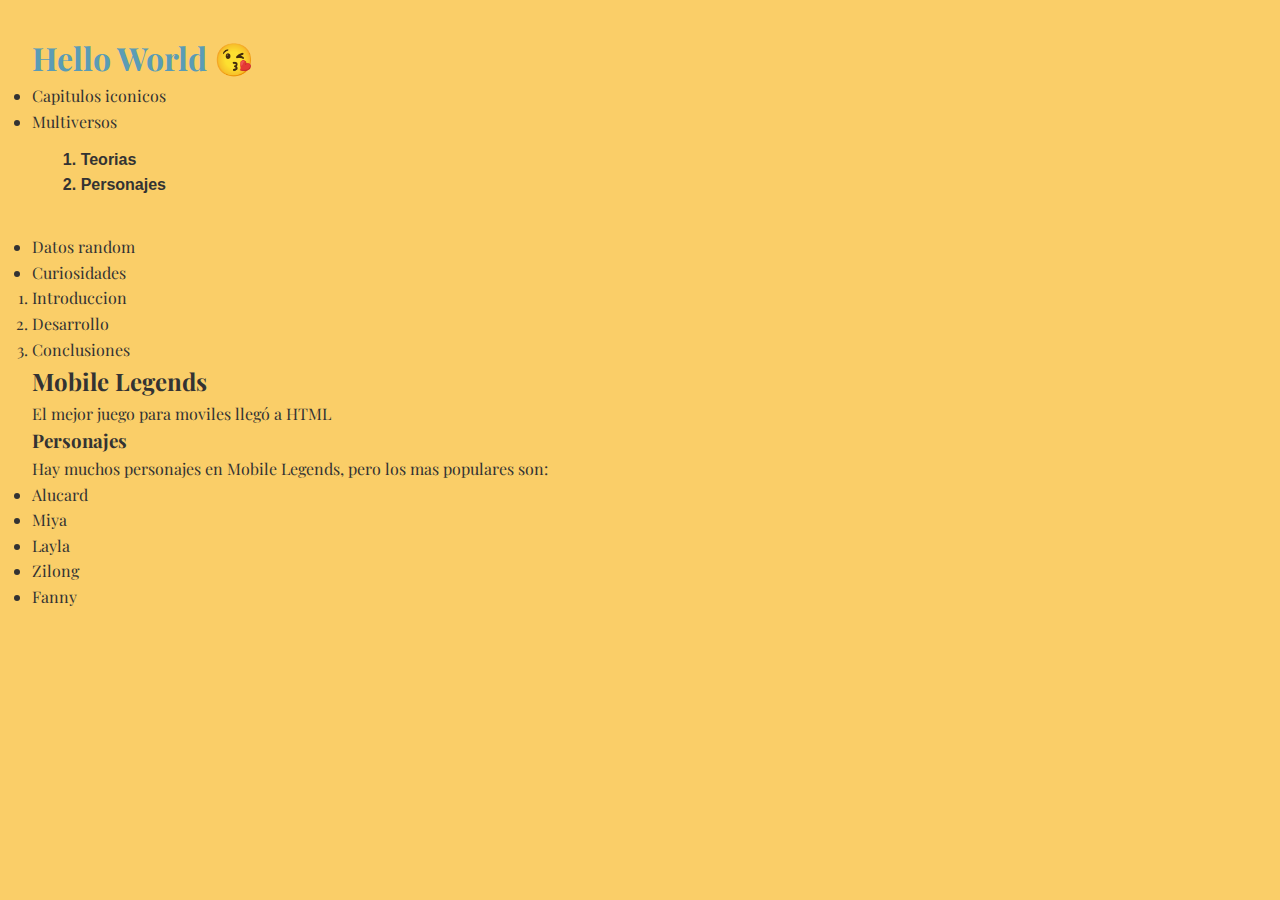
<file: html_css/exercises/task_12122025/index.html>
<!DOCTYPE html> <!-- tipo de documento -->
<html lang="es"> <!--idioma del documento, lang es un atributo y "en" es su valor-->

<head> <!-- encabezado del documento, se utiliza para metadatos, enlaces a estilos, scripts, titulo y SEO -->
    <meta charset="UTF-8">
    <!-- conjunto de caracteres, UTF-8 es el valor mas comun y hace que se muestren correctamente los caracteres especiales, el árabe usa valor UTF-16 para sus caracteres -->
    <meta name="viewport" content="width=device-width, initial-scale=1.0">
    <!-- para que sea responsivo pero no es la unica forma -->
    <link rel="preconnect" href="https://fonts.googleapis.com">
    <link rel="preconnect" href="https://fonts.gstatic.com" crossorigin>
    <link href="https://fonts.googleapis.com/css2?family=Playfair+Display:ital,wght@0,400..900;1,400..900&display=swap"
        rel="stylesheet">
    <link rel="stylesheet" href="styles.css">
    <!-- enlace a una hoja de estilos externa, rel es el tipo de enlace y href es la ruta del archivo -->
    <title>Mi ultima chamba</title> <!-- titulo del documento, aparece en la pestaña del navegador -->
</head>

<body> <!-- cuerpo del documento -->
    <!-- headers del 1 al 6, siendo h1 el mas importante y h6 el menos importante -->
    <h1 id="principal-title">Hello World 😘</h1> <!-- encabezado de nivel 1 -->
    <ul> <!-- lista desordenada -->
        <li>Capitulos iconicos</li>
        <li>Multiversos</li>
        <ol class="ordered-lists"> <!-- lista ordenada -->
            <li>Teorias</li>
            <li>Personajes</li>
        </ol>
        <li>Datos random</li>
        <li>Curiosidades</li>
    </ul>

    <ol>
        <li>Introduccion</li>
        <li>Desarrollo</li>
        <li>Conclusiones</li>
    </ol>

    <h2> Mobile Legends </h2>
    <span>El mejor juego para moviles llegó a HTML</span>
    <!-- span es un contenedor en linea, se usa para aplicar estilos o scripts a una parte del texto -->
    <h3> Personajes </h3>
    <p>Hay muchos personajes en Mobile Legends, pero los mas populares son:
    <ul>
        <li>Alucard</li>
        <li>Miya</li>
        <li>Layla</li>
        <li>Zilong</li>
        <li>Fanny</li>
    </ul>
    </p> <!-- parrafo es un contenedor de texto -->
</body>

</html>

<!-- HTML SEMANTICO: es el uso adecuado de las etiquetas HTML para mejorar la accesibilidad y el SEO del sitio web. -->
</file>
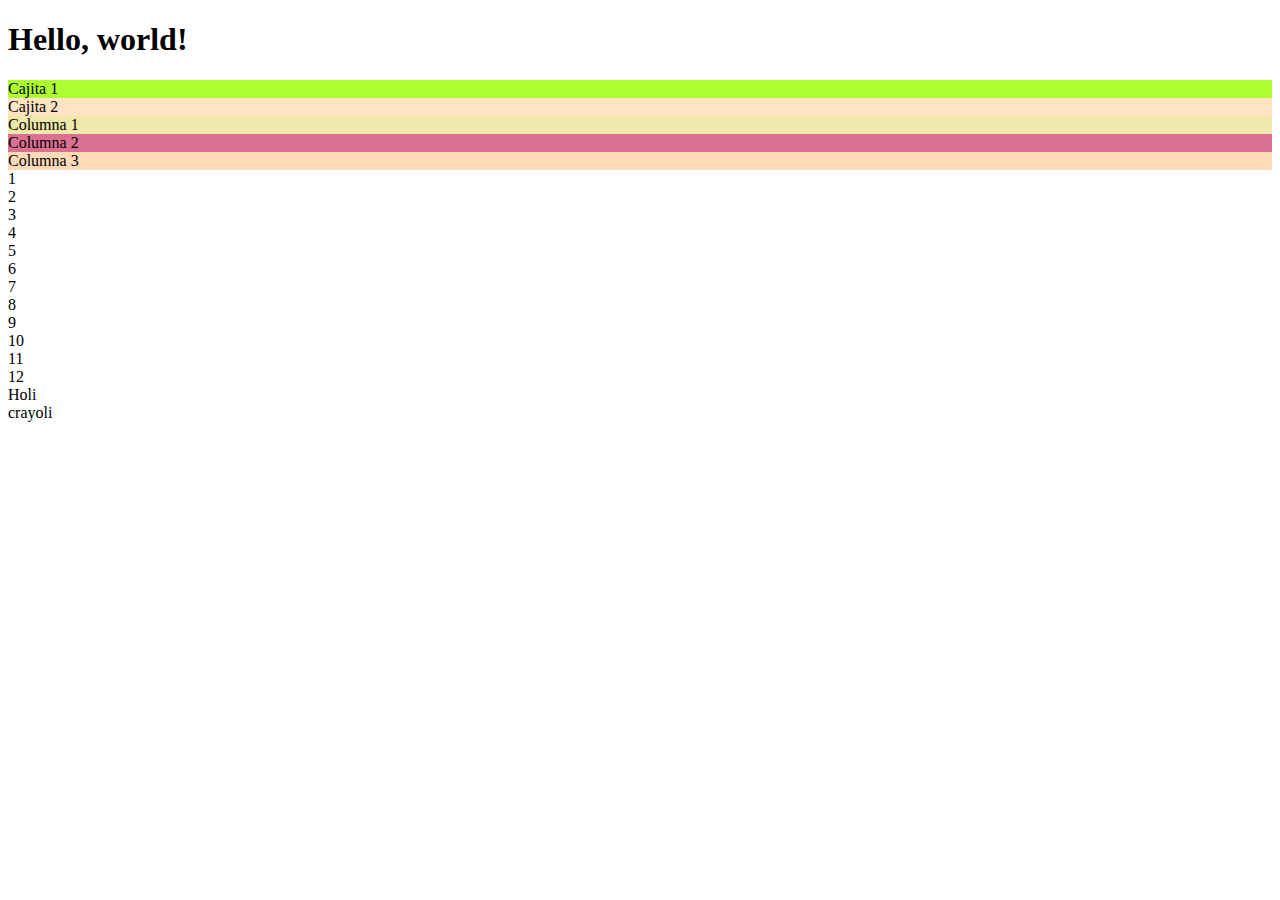
<file: html_css/exercises/task_12122025/bootstrap.html>
<!doctype html>
<html lang="en">

<head>
    <meta charset="utf-8">
    <meta name="viewport" content="width=device-width, initial-scale=1">
    <title>Bootstrap demo</title>
    <link href="https://cdn.jsdelivr.net/npm/bootstrap@5.3.8/dist/css/bootstrap.min.css" rel="stylesheet"
        integrity="sha384-sRIl4kxILFvY47J16cr9ZwB07vP4J8+LH7qKQnuqkuIAvNWLzeN8tE5YBujZqJLB" crossorigin="anonymous">
</head>

<body>
    <h1>Hello, world!</h1>
    <div class="container" style="background-color:greenyellow;">
        Cajita 1
    </div>

    <div class="container-fluid" style="background-color: bisque;">
        Cajita 2
    </div>

    <div class="container">
        <div class="row">
            <div class="col" style="background-color: palegoldenrod;">Columna 1</div>
            <div class="col" style="background-color: palevioletred;">Columna 2</div>
            <div class="col" style="background-color: peachpuff;">Columna 3</div>
        </div>
    </div>

    <div class="container">
        <div class="row">
            <div class="col">1</div>
            <div class="col">2</div>
            <div class="col">3</div>
            <div class="col">4</div>
            <div class="col">5</div>
            <div class="col">6</div>
            <div class="col">7</div>
            <div class="col">8</div>
            <div class="col">9</div>
            <div class="col">10</div>
            <div class="col">11</div>
            <div class="col">12</div>
        </div>
    </div>

    <div class="container">
        <div class="row">
            <div class="col-5 bg-danger">Holi</div>
            <div class="col-7 bg-success"> crayoli</div>
        </div>
    </div>

    <script src="https://cdn.jsdelivr.net/npm/bootstrap@5.3.8/dist/js/bootstrap.bundle.min.js"
        integrity="sha384-FKyoEForCGlyvwx9Hj09JcYn3nv7wiPVlz7YYwJrWVcXK/BmnVDxM+D2scQbITxI"
        crossorigin="anonymous"></script>
</body>

</html>
</file>
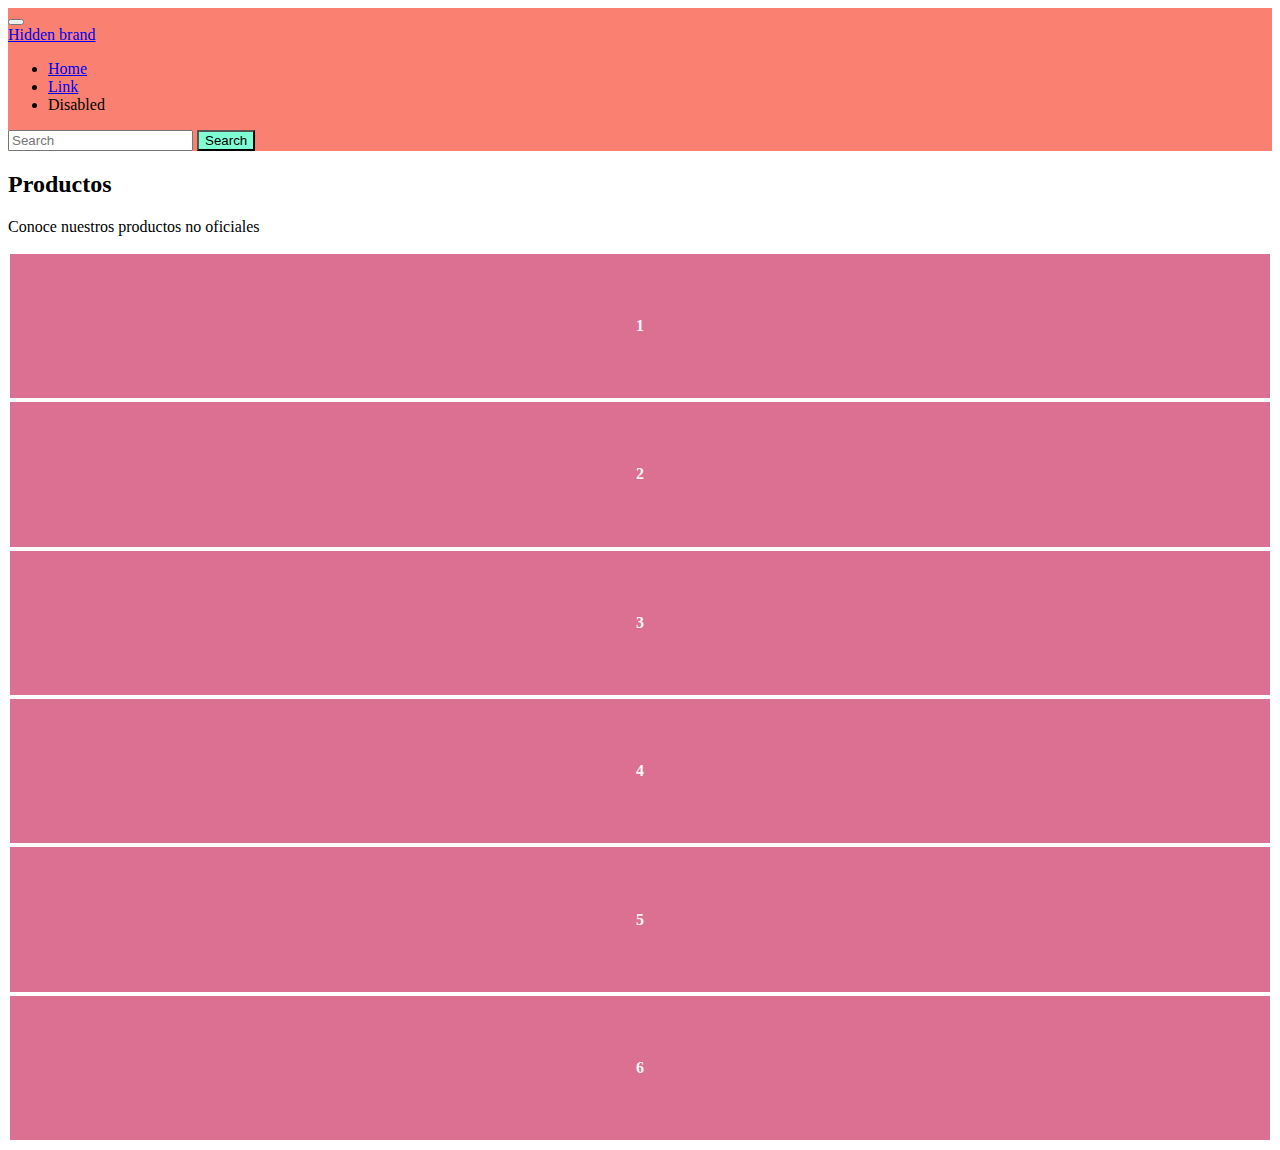
<file: html_css/exercises/task_12122025/components.html>
<!doctype html>
<html lang="en">

<head>
    <meta charset="utf-8">
    <meta name="viewport" content="width=device-width, initial-scale=1">
    <title>Bootstrap demo</title>
    <link href="https://cdn.jsdelivr.net/npm/bootstrap@5.3.8/dist/css/bootstrap.min.css" rel="stylesheet"
        integrity="sha384-sRIl4kxILFvY47J16cr9ZwB07vP4J8+LH7qKQnuqkuIAvNWLzeN8tE5YBujZqJLB" crossorigin="anonymous">
    <link rel="stylesheet" href="components.css">
    </head>

<body>

<nav class="navbar navbar-expand-lg barra">
  <div class="container-fluid">
    <button class="navbar-toggler" type="button" data-bs-toggle="collapse" data-bs-target="#navbarTogglerDemo01" aria-controls="navbarTogglerDemo01" aria-expanded="false" aria-label="Toggle navigation">
      <span class="navbar-toggler-icon"></span>
    </button>
    <div class="collapse navbar-collapse" id="navbarTogglerDemo01">
      <a class="navbar-brand" href="#">Hidden brand</a>
      <ul class="navbar-nav me-auto mb-2 mb-lg-0">
        <li class="nav-item">
          <a class="nav-link active" aria-current="page" href="#">Home</a>
        </li>
        <li class="nav-item">
          <a class="nav-link" href="#">Link</a>
        </li>
        <li class="nav-item">
          <a class="nav-link disabled" aria-disabled="true">Disabled</a>
        </li>
      </ul>
      <form class="d-flex" role="search">
        <input class="form-control me-2" type="search" placeholder="Search" aria-label="Search"/>
        <button class="btn boton-buscar" type="submit">Search</button>
      </form>
    </div>
  </div>
</nav>

<div class="container">
    <h2 class="text-center mb-4">Productos</h2>
    <p class="text-center">Conoce nuestros productos no oficiales</p>
</div>

<div class="row">

    <div class="col-12 col-md-6 col-lg-4 tarjeta-productos">1</div>
    <div class="col-12 col-md-6 col-lg-4 tarjeta-productos">2</div>
    <div class="col-12 col-md-6 col-lg-4 tarjeta-productos">3</div>
    <div class="col-12 col-md-6 col-lg-4 tarjeta-productos">4</div>
    <div class="col-12 col-md-6 col-lg-4 tarjeta-productos">5</div>
    <div class="col-12 col-md-6 col-lg-4 tarjeta-productos">6</div>
</div>


    <script src="https://cdn.jsdelivr.net/npm/bootstrap@5.3.8/dist/js/bootstrap.bundle.min.js"
        integrity="sha384-FKyoEForCGlyvwx9Hj09JcYn3nv7wiPVlz7YYwJrWVcXK/BmnVDxM+D2scQbITxI"
        crossorigin="anonymous"></script>
</body>

</html>
</file>
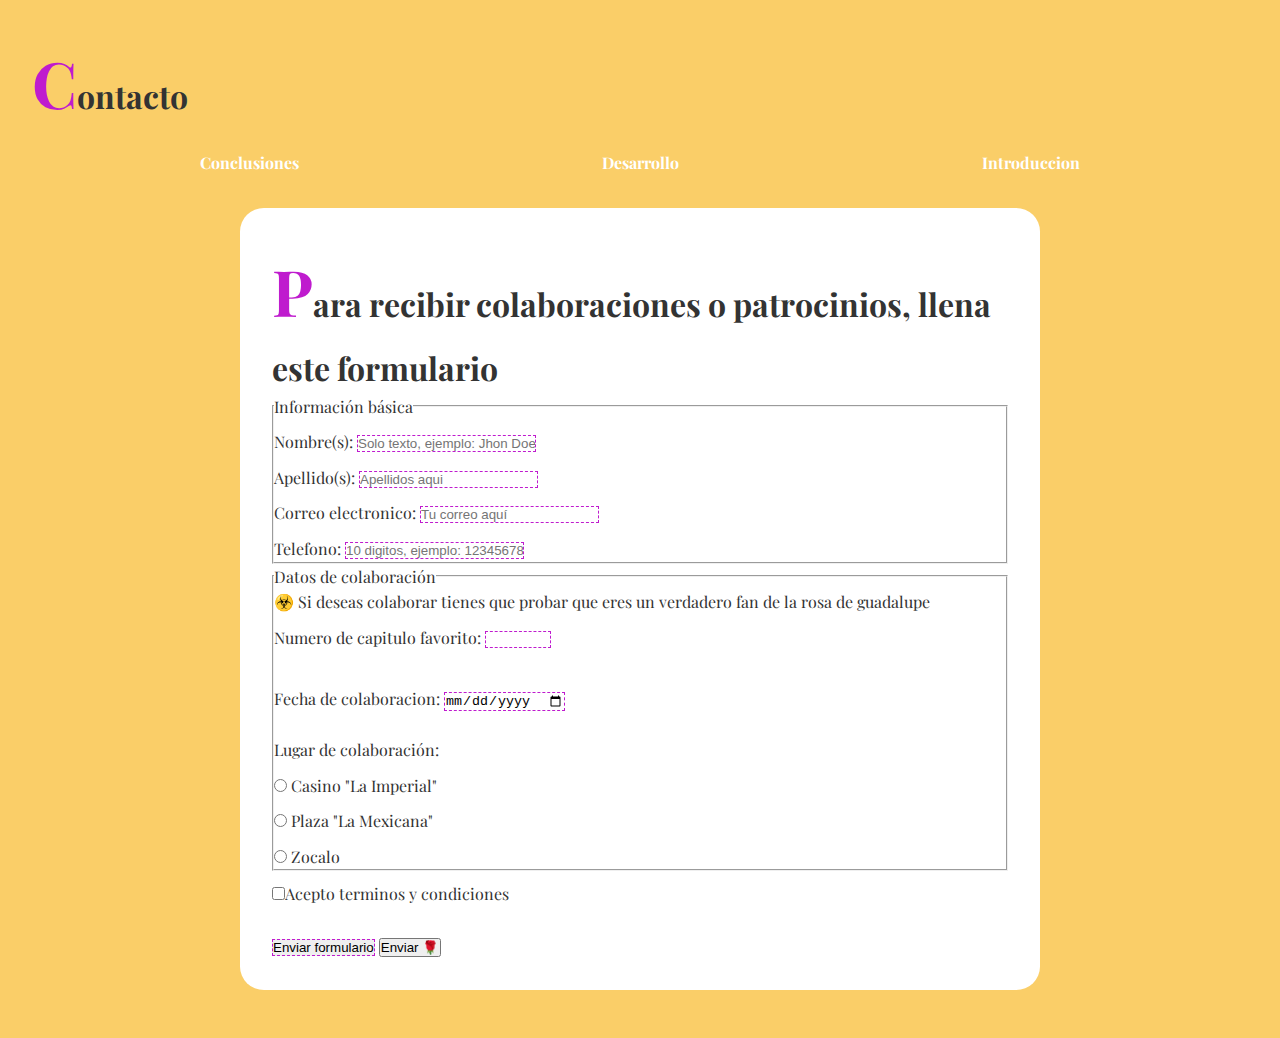
<file: html_css/exercises/task_12122025/form.html>
<!DOCTYPE html>
<html lang="es">
<head>
    <meta charset="UTF-8">
    <meta name="viewport" content="width=device-width, initial-scale=1.0">
    <link rel="preconnect" href="https://fonts.googleapis.com">
    <link rel="preconnect" href="https://fonts.gstatic.com" crossorigin>
    <link href="https://fonts.googleapis.com/css2?family=Playfair+Display:ital,wght@0,400..900;1,400..900&display=swap"
        rel="stylesheet">
    <link rel="stylesheet" href="form.css">
    <title>¡Contactanos!</title>
</head>
<body>
    <h1>Contacto</h1>
    <nav>
    <ol>
        <li>Introduccion</li>
         <li>Desarrollo</li>
         <li>Conclusiones</li>
    </ol>
    </nav>

    <main>

        <section>
            <h1>Para recibir colaboraciones o patrocinios, llena este formulario</h1>
            <form action ="https://formsubmit.co/git.trrblnc@gmail.com" method="POST">
                <fieldset>
                    <legend>Información básica</legend>
                    
                    <label for="nombre">
                    Nombre(s): <input id="nombre" name="nombre" type = "text" placeholder="Solo texto, ejemplo: Jhon Doe" required> 
                    </label> 
                
                    <label for="apellidos">
                    Apellido(s): <input id="apellidos" name="apellido" type = "text" placeholder="Apellidos aqui" required>
                    </label> 

                    <label for="correo">
                    Correo electronico: <input id="correo" name="correo" type = "email" placeholder="Tu correo aquí" required>
                    </label> 

                    <label for="telefono">
                        Telefono: <input type="tel" id="telefono" name="telefono" placeholder="10 digitos, ejemplo: 1234567890" pattern="[0-9]{10}" required>
                    </label> 
                </fieldset>

                <fieldset>

                    <legend>Datos de colaboración</legend>
                    <span>☣️ Si deseas colaborar tienes que probar que eres un verdadero fan de la rosa de guadalupe <br>
                    <label for ="capitulo">
                        Numero de capitulo favorito: <input type="number" name="capitulo" id="capitulo" min="1" max="2279">
                    </label> <br>
                
                    <label for="fecha">
                        Fecha de colaboracion: <input type="date" id="fecha" >
                    </label> <br>

                    <span>Lugar de colaboración: </span> <br>
                    <label for="casino">
                        <input type = "radio" name="lugar-de-colaboracion" value="Casino La Imperial"> Casino "La Imperial"
                    </label>
                    
                    <label for="plaza">
                        <input type = "radio" name="lugar-de-colaboracion" value="Plaza La Mexicana"> Plaza "La Mexicana"
                    </label>

                    <label for="zocalo">
                        <input type = "radio" name="lugar-de-colaboracion" value="Zocalo"> Zocalo
                
                </fieldset>

                <label for="verificacion">
                    <input type="checkbox" id="verificacion" required>Acepto terminos y condiciones
                </label> <br>

                <input type="submit" value="Enviar formulario">

                <button>Enviar 🌹</button> 
            </form>
        </section>
    </main>
</body>
</html>
</file>
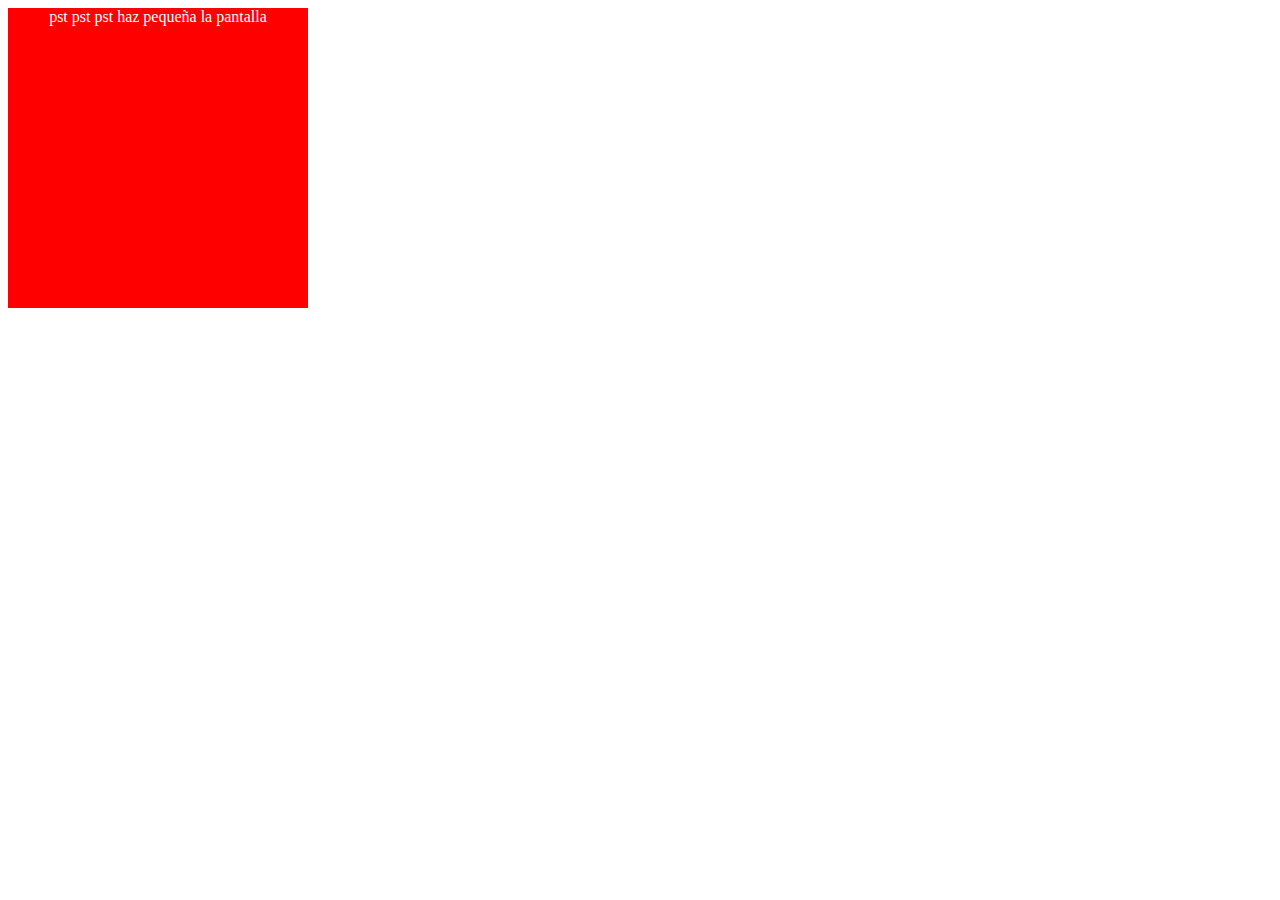
<file: html_css/exercises/task_12122025/mediaqueries.html>
<!DOCTYPE html>

<html lang="es">
    <head>
        <meta http-equiv="Content-Type" content="text/html;charset=UTF-8">
        <meta name="viewport" content="width=device-width, initial-scale=1.0">
        <link rel="stylesheet" href="mediaqueries.css">
        <title>Media Queries</title>
    </head>

    <body>
        <div class="caja-magica">
            pst pst pst haz pequeña la pantalla
        </div>
    </body>
</html>
</file>
<file: html_css/exercises/task_12122025/components.css>
.barra {
    background-color: salmon;
}

.boton-buscar {
    background-color: aquamarine;
}

.boton-buscar:hover {
    background-color: blueviolet;
}

.tarjeta-productos {
    background-color: palevioletred;
    color: whitesmoke;
    font-weight: bold;
    border: 2px solid white;
    padding: 5%;
    text-align: center;

}
</file>
<file: html_css/exercises/task_12122025/mediaqueries.css>
.caja-magica {
    width: 300px;
    height: 300px;

    background-color: red;
    color: white;
    font-size: 1em;
    text-align: center;
}

@media (max-width: 600px) {
    .caja-magica{
        background-color: blue;
        width: 100%;
    }
}
</file>
<file: html_css/exercises/task_12122025/styles.css>
/* Selector universal * {
    background-color: rgba(207, 212, 255, 0.384);
}*/
* { /*Reseteo basico de margenes y paddings*/
    margin: 0;
    padding: 0;
    box-sizing: border-box;
}

:root { /* Variables CSS */
    --title-color: #5A9CB5;
    --main-bg-color: #FACE68;
    --accent-color: #FAAC68;
    --border-roundness: 3%;
}

body {
    background-color: var(--main-bg-color);
    color: #333333;
    font-family: "Playfair Display", serif;
    line-height: 1.6;
    padding: 2rem;
}

h1#principal-title { /* Selector por ID */
    color: var(--title-color);
}

.ordered-lists { /* Selector por clase */
    font-family:Verdana, Geneva, Tahoma, sans-serif;
    font-weight: bold;
    padding: 1% 2% 3% 4%;
}
/* ¿Cómo se controla el orden de CSS
1. Importancia
2. Especificidad
3. Orden de las fuentes: hojas estilo externa, estilos en línea, embebido (interno).
Valores de especificidad, de mayor a menor:
1. !important - Le gana a todos, mayor especificidad, pero rompe las reglas. NO ES UNA BUENA PRÁCTICA.
2. Estilos en línea -- Valor de 1000
3. ID -- Valor de 100
4. Clases, atributos, y pseudoclases -- Valor de 10
5. Selectores de tipo y pseudoelementos -- Valor de 1
6. Selector universdal -- Valor de 0. 
*/
</file>
<file: html_css/exercises/task_12122025/form.css>
* { /*Reseteo basico de margenes y paddings*/
    margin: 0;
    padding: 0;
    box-sizing: border-box;
}

:root { /* Variables CSS */
    --title-color: #5A9CB5;
    --main-bg-color: #FACE68;
    --accent-color: #FAAC68;
    --border-roundness: 3%;
}

body {
    background-color: var(--main-bg-color);
    color: #333333;
    font-family: "Playfair Display", serif;
    line-height: 1.6;
    padding: 2rem;
}

nav ol {
    list-style: none;
    display: flex;
    flex-direction: row-reverse;
    justify-content: space-around;
    padding: 1rem;
}

main {
    background-color: white;
    width: 70%;
    max-width: 800px;
    margin: 1em auto;
    padding: 2rem;
    border-radius: var(--border-roundness);
}

nav ol li {
    color: white;
    font-weight: bold;
    cursor: pointer;
}

ol li:hover {
    background-color: #3140c4;
    font-size: large;
}

h1::first-letter{
    font-size: 200%;
    color: #bf1bce;
}

label {
    display: block;
    margin-top: 10px;
}

input {
    border: 1px dashed #bf1bce;
}
</file>
